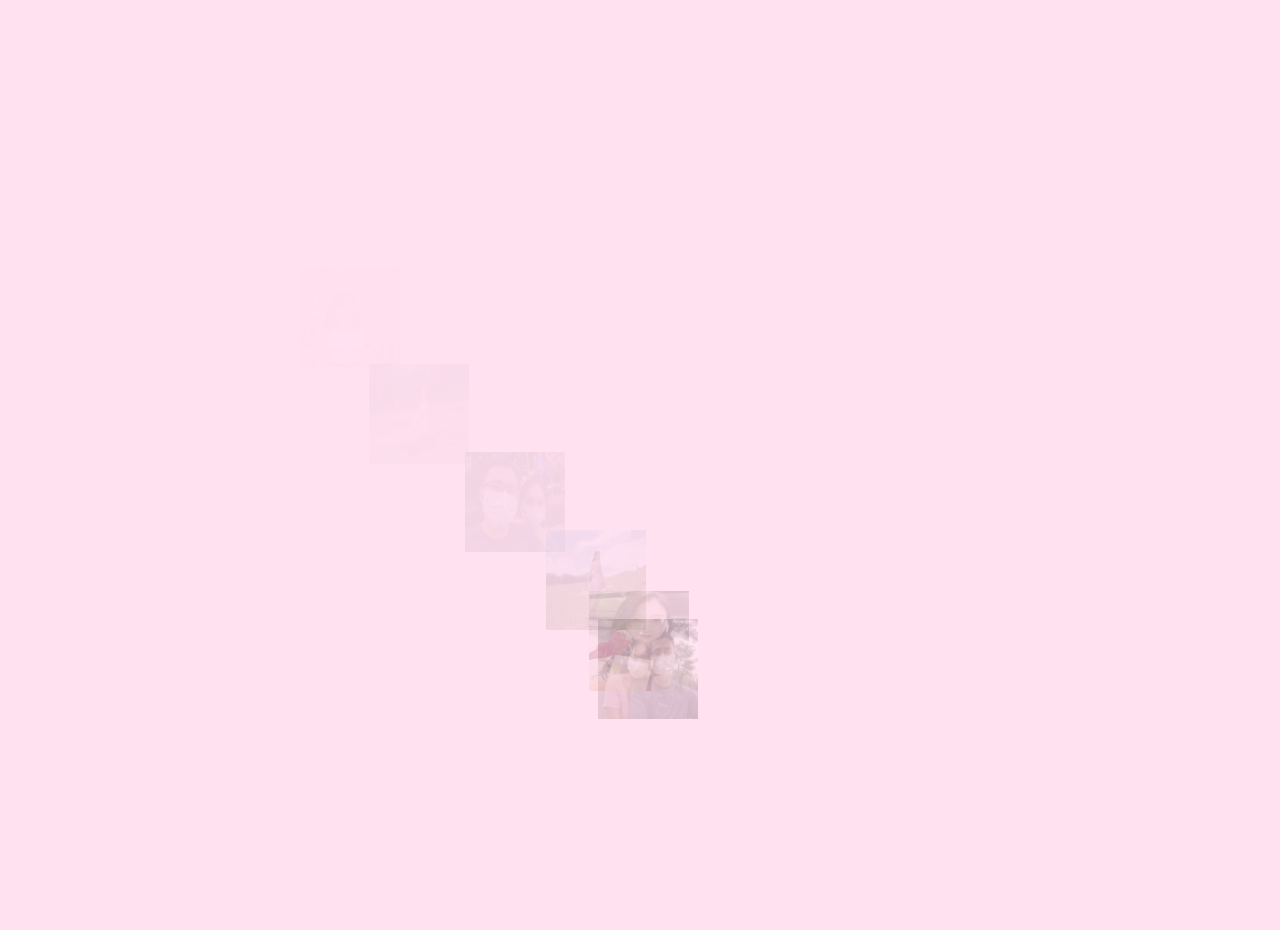
<file: chensiman/index.html>
<!DOCTYPE html>
<!-- saved from url=(0033)http://www.duocoo.com/love/0o6o0/ -->
<html><head><meta http-equiv="Content-Type" content="text/html; charset=UTF-8"> 

   <style type="text/css">
    body{
      font-size: 62.5%;
    }
    .words {
        font-size: 5em;
        width: 70%;
        max-height: 100%;
        text-align: left;
	      font-family: sans-serif;
    }

   .bottomDiv {
    position: relative;
    margin-bottom: 100px;
    margin-top: 100px;
    width: 100%;
   }
   .days {
    font-size: 216px;
    font-family: 'Rye', cursive;
    width: auto;
    text-align: center;
}

.days-label {
    font-size: 54px;
}

.seconds {
    margin-top: 32px;
    font-size: 32px;
    font-family: "Monda_bo", Georgia, sans-serif;
    width: auto;
    text-align: center;
}

.seconds-label {
     margin-top: 32px;
    font-size: 32px;
    font-family: "Monda_no", Georgia, sans-serif;
    width: auto;
    text-align: center; 
}

.container {
    text-align: center;
}

@font-face {
  font-family: 'Regular';
  font-style: normal;
  font-weight: 400;
  src: local('Rye Regular'), local('Rye-Regular'), url('./jscss/text1.ttf') format('woff');
}

@font-face {
  font-family: 'Rye';
  font-style: normal;
  font-weight: 400;
  src: local('Rye Regular'), local('Rye-Regular'), url('./jscss/Clockopia.ttf') format('woff');
}
@font-face {
  font-family: 'Monda_no';
  font-style: normal;
  font-weight: normal;
  src: local('Monda'), local('Monda-Regular'), url('./jscss/Monda-Regular.ttf') format('truetype');
}
@font-face {
  font-family: 'Monda_bo';
  font-style: normal;
  font-weight: bold;
  src: local('Monda Bold'), local('Monda-Bold'), url('./jscss/Monda-Bold.ttf') format('truetype');
}

</style>
    <meta http-equiv="X-UA-Compatible" content="IE=8"> 
    <title>Since The Day When Meet Jessie</title> 
   
    <script src="./jscss/jquery-1.8.3.min.js" type="text/javascript"></script> 
    <script type="text/javascript">
    $(window).resize(function(){
      console.log(parseInt(($(window).width() - $('.container').outerWidth())/2) + 'px');
      console.log($('.container').css('left'));

    });
    $('.container').css({
      "width":window.screen.width * window.devicePixelRatio
    });

document.ready = function() {
    $(window).resize();
    //updateNumbers();

    var offsetX = $('#gardenDiv').width() / 2 - 50;
    var offsetY = 200;

    function getHeartPoint(angle) {
      var t = angle / Math.PI;
      var x = 19.5 * (16 * Math.pow(Math.sin(t), 3));
      var y = - 20 * (13 * Math.cos(t) - 5 * Math.cos(2 * t) - 2 * Math.cos(3 * t) - Math.cos(4 * t));
      return new Array(offsetX + x, offsetY + y);
    }

    function startHeartAnimation() {
      var interval = 100;
      var angle = 10;
      var heart = new Array();
      var imgs = new Array();
      var imgids = new Array();
      var lastId = '';
      var animationTimer = setInterval(function () {
        var bloom = getHeartPoint(angle);
        var draw = true;
        for (var i = 0; i < heart.length; i++) {
          var p = heart[i];
          var distance = Math.sqrt(Math.pow(p[0] - bloom[0], 2) + Math.pow(p[1] - bloom[1], 2));
          if (distance < Garden.options.bloomRadius.max * 1.3) {
            draw = false;
            break;
          }
        }
        if (draw) {
          // heart.push(bloom);
          var id = parseInt((bloom[0] + bloom[1]) * 1000);
          //console.log('lyh_bloom =' + bloom[0] + "===" + bloom[1])
          // garden.createRandomBloom(bloom[0], bloom[1]);
          var imgsrc = getRandomId(imgids);
          imgids.push(imgsrc);
          
          var img = "<img src='./images/"+ imgsrc +".jpg' id='imgId_"+ id +"' style='width:100px;height:100px;top:" + bloom[1] +
          "px;left:" + bloom[0] + "px;position:absolute;display:none'></img>";//添加元素的html代码
          lastId = "imgId_"+ id;
          imgs.push(lastId);
          console.log('lyh_imgs ='+ angle);
          $("#gardenDiv").append(img);
          $("#" + lastId).fadeIn(2000);
        }
        if (angle >= 27.5) {
          clearInterval(animationTimer);

          $('.words').css({
            "padding-left": parseInt(($(window).width() - 700)/2) + 'px',
          });

          setTimeout(function(){
            demoStr();
          },500);
        } else {
          angle += 0.85;
        }
      }, interval);
    }

    function getRandomId(imgids){
      var id = 1 + Math.ceil(Math.random() * 44);
      // if (imgids.indexOf(id) >= 0){
      //   return getRandomId(imgids);
      // }
      // if (id == '29' || id == '28' || id == '43'){
      //   return getRandomId(imgids);
      // }
      return id;
    }
    startHeartAnimation();

    // var  str = "遇见你的第一天起<br>就开始变得恍惚焦虑<br>千万次地问自己<br>到底是什么原因<br>恍然如梦<br>恰似前世相依<br><br>直到今天再次相遇<br>才知道我的心早已握在你手里<br>喜怒哀乐由你决定<br><br>我是如此不安<br>趁你不注意<br>将你的笑深深刻在脑海里<br>我想这就是传说中的幸福<br>山海同在<br>我中有你<br><br>天地无言<br>是在证明<br>我爱你",
    // i =0,
    // cal;
    // function demoStr(){
    //    if(i < str.length){
    //     var time = 100 + Math.floor(Math.random()*200);
    //     var isLt = false
    //     if (str[i] == '<') {
    //       i = i+4;
    //       time = 400;
    //       isLt = true;
    //     }

    //     if (i - 1 >= 0 && str[i] == '你' && str[i-1] == '爱') {
    //       cal = str.substring(0, i) + str[i];
    //     }
    //     else{
    //       cal = str.substring(0, i) + "_";
    //     }          
    //     document.getElementById("wordsId").innerHTML = cal;
    //     setTimeout(demoStr,time);
    //     if (!isLt) {
    //       i++;
    //     }

    //     var bottomDivTop = $('.bottomDiv').offset().top;
    //     var wordBottom = $('#wordsId').offset().top + $('#wordsId').outerHeight();
    //     if (bottomDivTop < wordBottom) {
    //       $('.bottomDiv').css({
    //         "position":'relative',
    //         "margin-top": "200px",
    //         "width":window.screen.width * window.devicePixelRatio
    //       });
    //     }
    //    }else{
    //       document.getElementById("demo").innerHTML = str;　　//相当于清除下划线以及计时器效果
    //    }
    // } 
};

function updateNumbers() {
    //var start_time = 1253980800;
    var beginTime = "2022/05/22 00:00:00";  
    var start_time = Date.parse(beginTime)
   // var start_time =  new Date("2014-11-11 10:10:10").Format("yyyy-MM-dd hh:mm:ss");
    var duration = parseInt(Date.now()- start_time)/1000;

    var seconds = parseInt( duration % 60);
    if (seconds < 10)
        seconds = "0" + seconds;
    duration = parseInt(duration / 60);
    var minutes = duration % 60;
    if (minutes < 10)
        minutes = "0" + minutes;
    duration = parseInt(duration / 60);
    var hours = duration % 24;
    if (hours < 10)
        hours = "0" + hours;
    duration = parseInt(duration / 24);
    var days = duration;
    $('.days-number').text("" + days);
    $('.seconds').text(hours + " hours " + minutes + " minutes " + seconds + " seconds");
    setTimeout("updateNumbers()", 1000);
}
</script> 
    <!--[if lte IE 7]>
    <script type="text/javascript" src="/static/js/degrade.js"></script>
    <![endif]--> 
  </head> 
  <body style="background-color: #FFE1F0"> 
    <div class="container" style="position: absolute; top: 80px;width: 100%;">
      <div id="gardenDiv" style="width: 100%;height:750px"></div>
      <div class="words" id="wordsId" style="position: relative;margin-top: 50px;"></div>
      <div class="bottomDiv">
        <!-- <div class="days">
          <span class="days-number">0</span>
          <span class="days-label">days</span>
        </div>
        <div class="seconds">0 hours 0 minutes 0 seconds</div> -->
      </div>
    </div>
   

</body></html>
</file>
